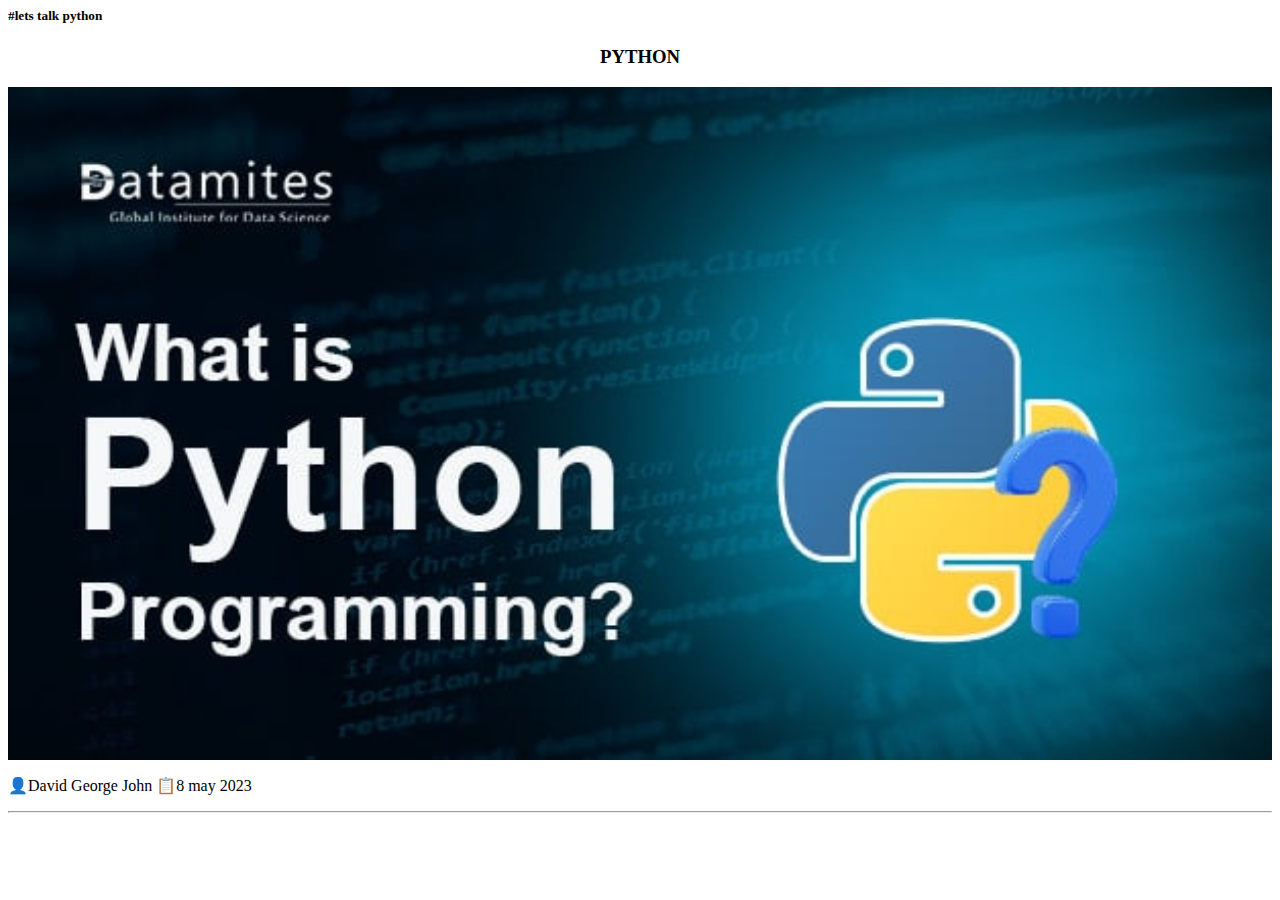
<file: Iframe.html>
<DOCTYPE html>
<html Lang="en">
     <head>
          <title>BoB Dave's project</title>
          <meta charset="UTF-8">
          <meta name="viewport" content="width=device-width, initial-scale= 1.0">
         <style type="text/css">
a:link {
         text-decoration:none;
         color:black;
      }
      a:visited {
        color:black; 
        text-decoration:none;
      }
      body {
        background:white;
      }
      }
      button{
        background:lightgrey;
        width:55px;
        border:50px;
        margin:45;
      }

      .container {
         position: relative;
      }
      span {
         position: absolute;
         top: 50%;
         left: 50%;
         transform: translate(-50%, -50%);
         font-size: 20px;
         color: gold;
font-weight: 1000;
      }
      img {
        width:100%;
        height:auto;
           opacity:
      }
         </style>
      </head>
      <body>
        <h5>#lets talk python</h5>
        <h3 style="text-align:center;">PYTHON</h3>
<div class="container">
    <a href="py1.html"><img src ="py1.png" > <img/></a>
<span>  </span>
</div>
<p>👤David George John  📋8 may 2023</p><hr/>
</file>
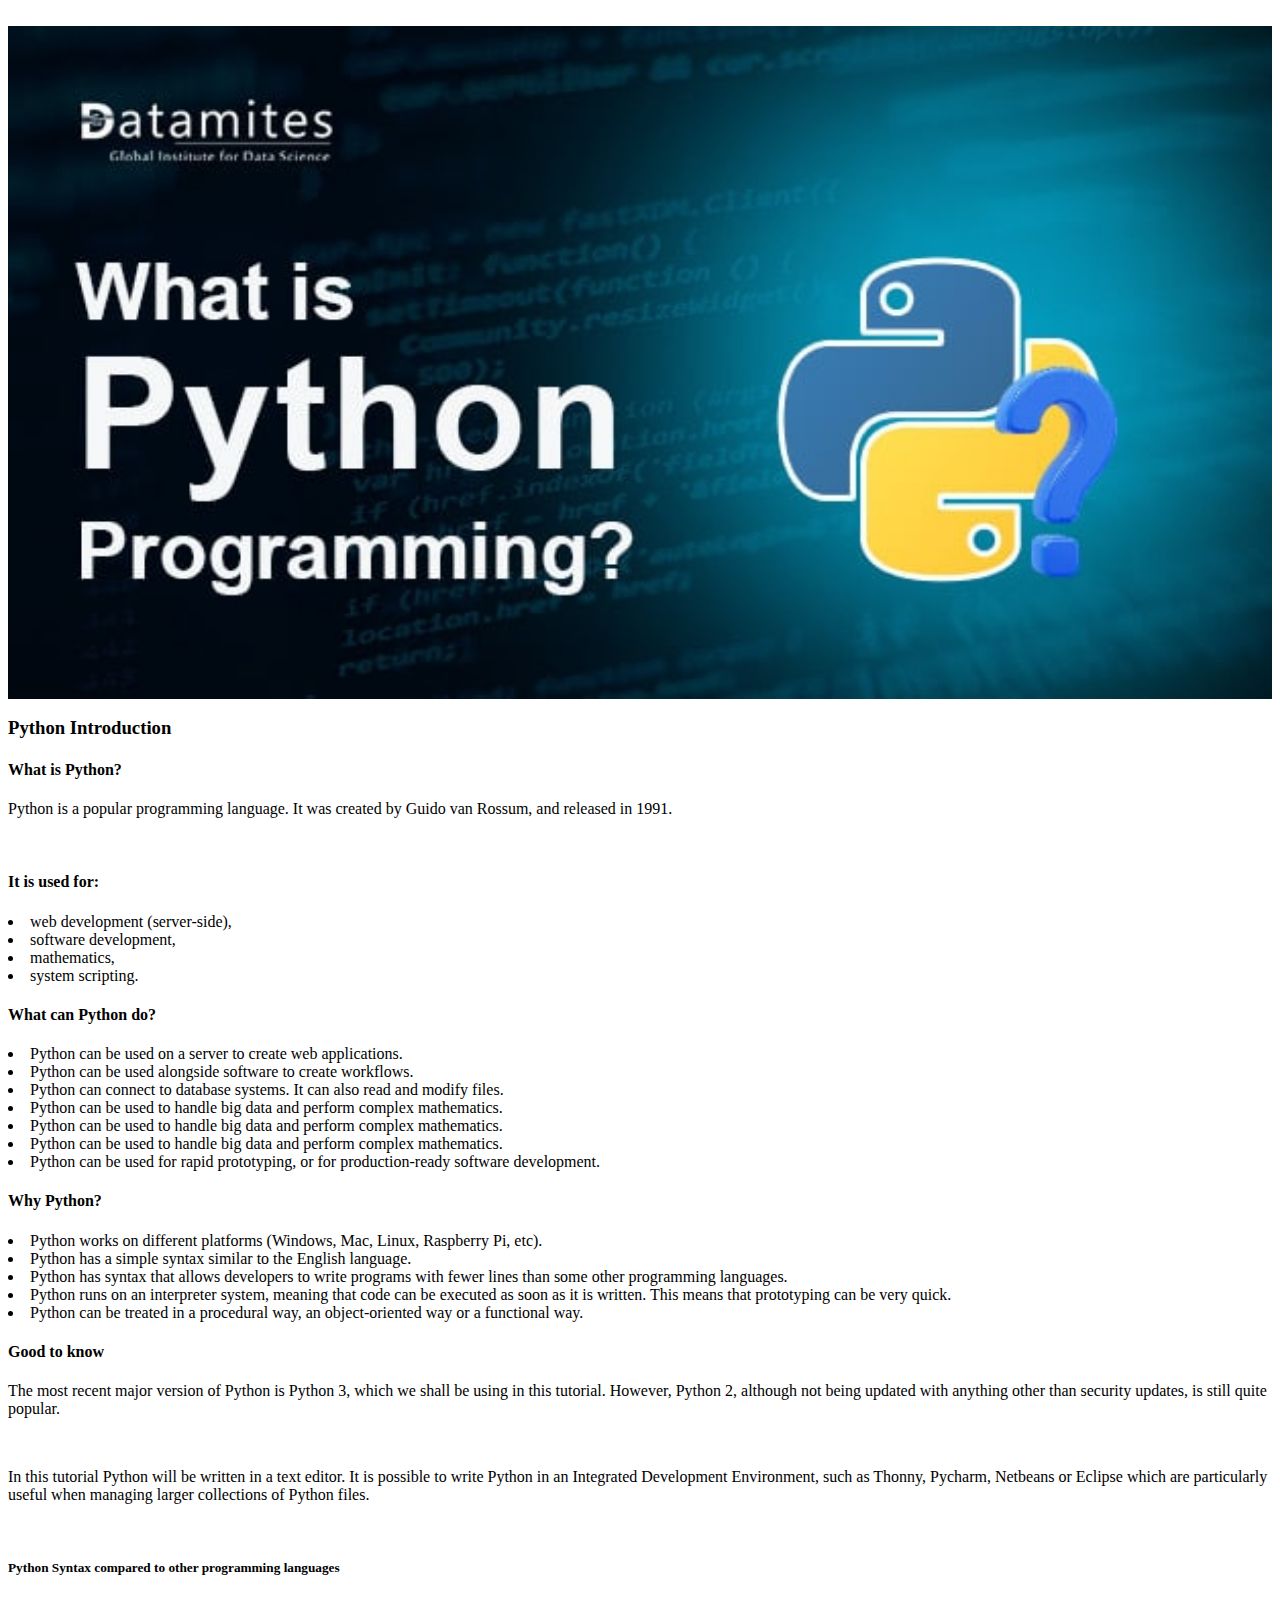
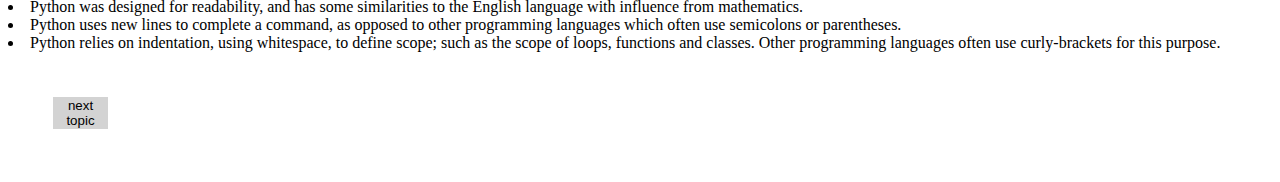
<file: py1.html>
<DOCTYPE html>
<html Lang="en">
     <head>
          <title>BoB Dave's project</title>
          <meta charset="UTF-8">
          <meta name="viewport" content="width=device-width, initial-scale= 1.0">
         <style type="text/css">
           
a:link {
         text-decoration:none;
         color:black;
      }
      a:visited {
        color:black; 
        text-decoration:none;
      }
      body{
        background:white;
      }
      button{
        background:lightgrey;
        width:55px;
        border:50px;
        margin:45;
      }
         </style>
      </head>
      <body><br/>
        <img src="py1.png" width="100%" height="auto"><img/>

<h3>Python Introduction</h3>
<h4>What is Python?</h4>
<p>Python is a popular programming language. It was created by Guido van Rossum, and released in 1991.</p><br/>

<h4>It is used for:</h4>

<li>web development (server-side),</li>
<li>software development,</li>
<li>mathematics,</li>
<li>system scripting.</li>
<h4>What can Python do?</h4>
<li>Python can be used on a server to create web applications.</li>
<li>Python can be used alongside software to create workflows.</li>
<li>Python can connect to database systems. It can also read and modify files.</li>
<li>Python can be used to handle big data and perform complex mathematics.</li>
<li>Python can be used to handle big data and perform complex mathematics.</li>
<li>Python can be used to handle big data and perform complex mathematics.</li>
<li>Python can be used for rapid prototyping, or for production-ready software development.</li>
<h4>Why Python?</h4>
<li>Python works on different platforms (Windows, Mac, Linux, Raspberry Pi, etc).</li>
<li>Python has a simple syntax similar to the English language.</li>
<li>Python has syntax that allows developers to write programs with fewer lines than some other programming languages.</li>
<li>Python runs on an interpreter system, meaning that code can be executed as soon as it is written. This means that prototyping can be very quick.</li>
<li>Python can be treated in a procedural way, an object-oriented way or a functional way.</li>
<h4>Good to know</h4>
<p>The most recent major version of Python is Python 3, which we shall be using in this tutorial. However, Python 2, although not being updated with anything other than security updates, is still quite popular.</p><br/>
<p>In this tutorial Python will be written in a text editor. It is possible to write Python in an Integrated Development Environment, such as Thonny, Pycharm, Netbeans or Eclipse which are particularly useful when managing larger collections of Python files.</p><br/>
<h5>Python Syntax compared to other programming languages</h5>
<li>Python was designed for readability, and has some similarities to the English language with influence from mathematics.</li>
<li>Python uses new lines to complete a command, as opposed to other programming languages which often use semicolons or parentheses.</li>
<li>Python relies on indentation, using whitespace, to define scope; such as the scope of loops, functions and classes. Other programming languages often use curly-brackets for this purpose.</li>
<a href=py2.html><button>next topic</button></a>
</file>
